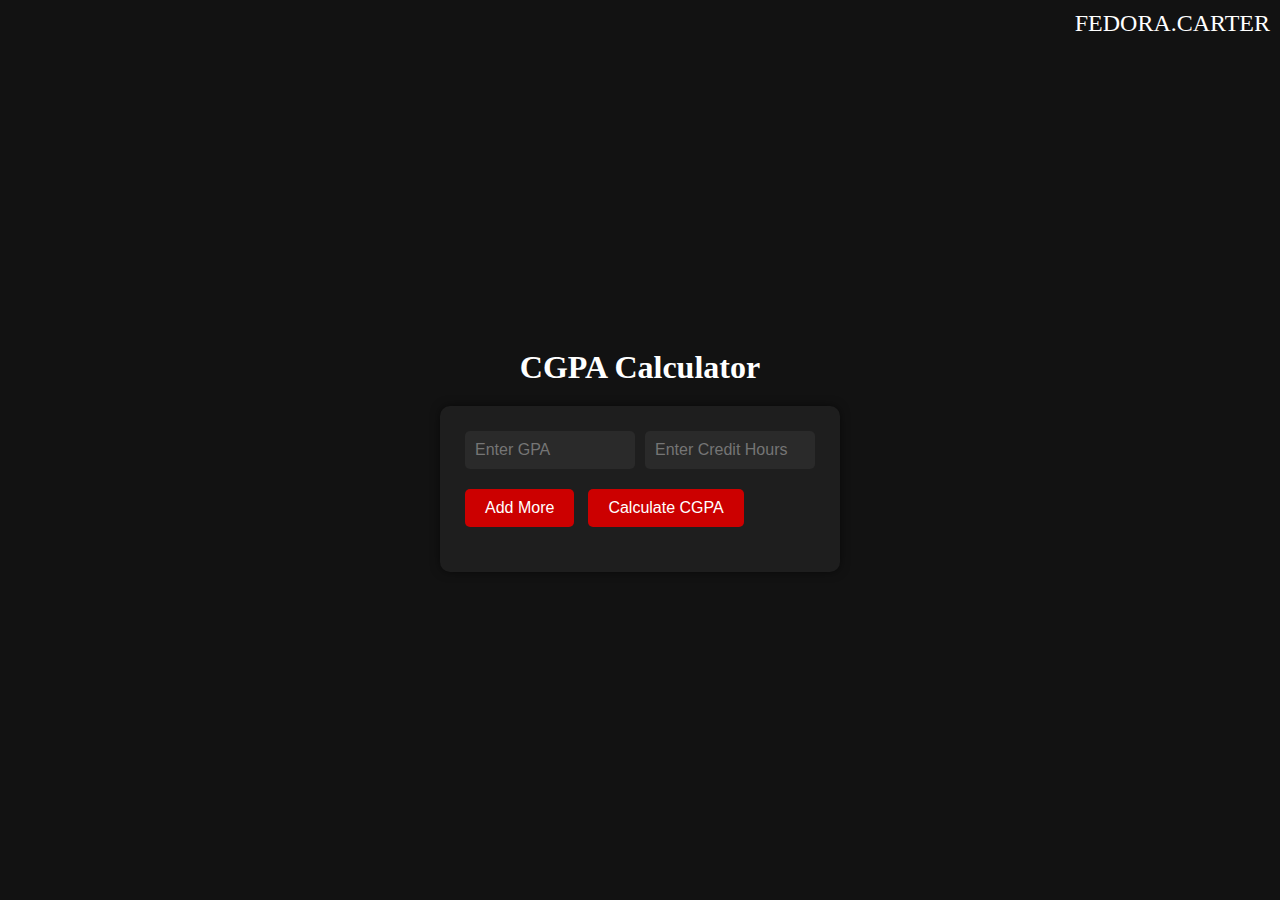
<file: FAVOUR'S CSC 104 ASSIGNMENT/CGPA calculator/index.html>
<!DOCTYPE html>
<html lang="en">

<head>
    <meta charset="UTF-8">
    <meta name="viewport" content="width=device-width, initial-scale=1.0">
    <title>CGPA Calculator</title>
    <link rel="stylesheet" href="styles.css">
</head>

<body>
    <div class="container">
        <header>
            <div class="logo">FEDORA.CARTER</div>
        </header>
        <h1>CGPA Calculator</h1>
        <div class="calculator">
            <div id="inputs">
                <div class="input-group">
                    <input type="number" step="0.01" placeholder="Enter GPA" class="gpa">
                    <input type="number" placeholder="Enter Credit Hours" class="credits">
                </div>
            </div>
            <button onclick="addInput()">Add More</button>
            <button onclick="calculateCGPA()">Calculate CGPA</button>
            <div id="output"></div>
        </div>
    </div>
    <script src="script.js"></script>
</body>

</html>
</file>
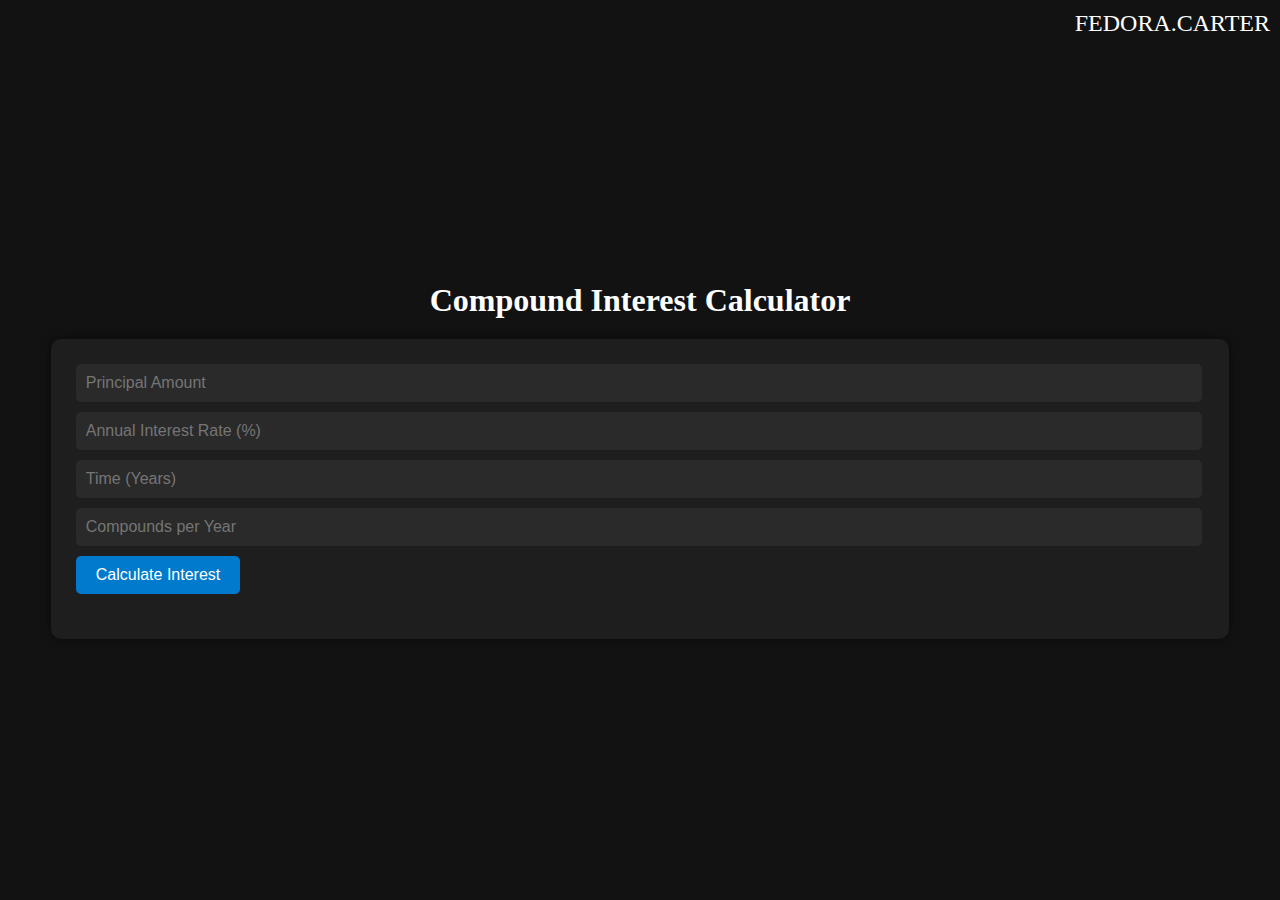
<file: FAVOUR'S CSC 104 ASSIGNMENT/Compound Interest/index.html>
<!DOCTYPE html>
<html lang="en">

<head>
    <meta charset="UTF-8">
    <meta name="viewport" content="width=device-width, initial-scale=1.0">
    <title>Compound Interest Calculator</title>
    <link rel="stylesheet" href="styles.css">
</head>

<body>
    <div class="container">
        <header>
            <div class="logo">FEDORA.CARTER</div>
        </header>
        <h1>Compound Interest Calculator</h1>
        <div class="calculator">
            <input type="number" id="principal" placeholder="Principal Amount">
            <input type="number" id="rate" placeholder="Annual Interest Rate (%)">
            <input type="number" id="time" placeholder="Time (Years)">
            <input type="number" id="compounds" placeholder="Compounds per Year">
            <button onclick="calculateCompoundInterest()">Calculate Interest</button>
            <div id="output"></div>
        </div>
    </div>
    <script src="script.js"></script>
</body>

</html>
</file>
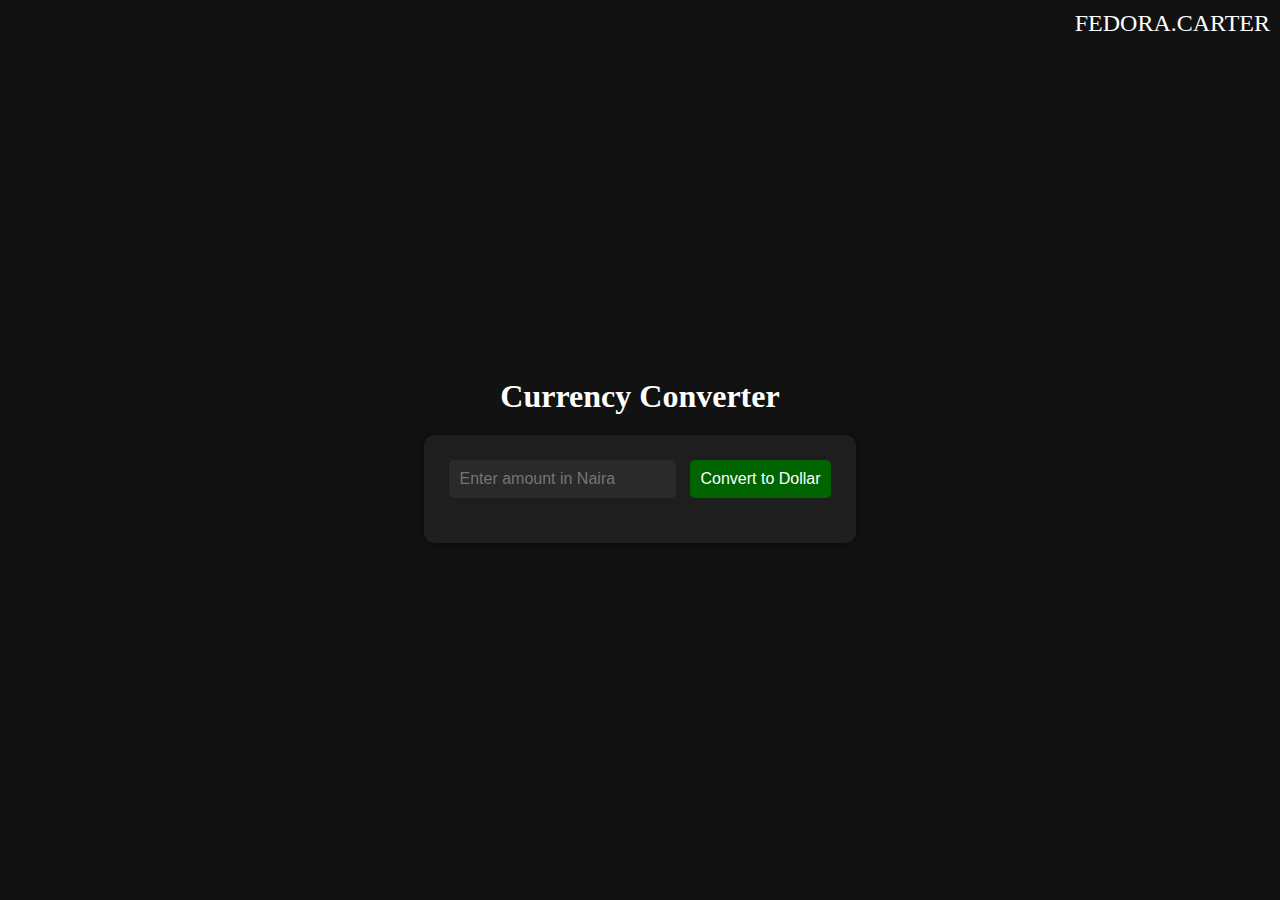
<file: FAVOUR'S CSC 104 ASSIGNMENT/currency converter/index.html>
<!DOCTYPE html>
<html lang="en">

<head>
    <meta charset="UTF-8">
    <meta name="viewport" content="width=device-width, initial-scale=1.0">
    <title>Currency Converter</title>
    <link rel="stylesheet" href="styles.css">
</head>

<body>
    <div class="container">
        <header>
            <div class="logo">FEDORA.CARTER</div>
        </header>
        <h1>Currency Converter</h1>
        <div class="converter">
            <input type="number" id="inputValue" placeholder="Enter amount in Naira">
            <button onclick="convertCurrency()">Convert to Dollar</button>
            <div id="output"></div>
        </div>
    </div>
    <script src="script.js"></script>
</body>

</html>
</file>
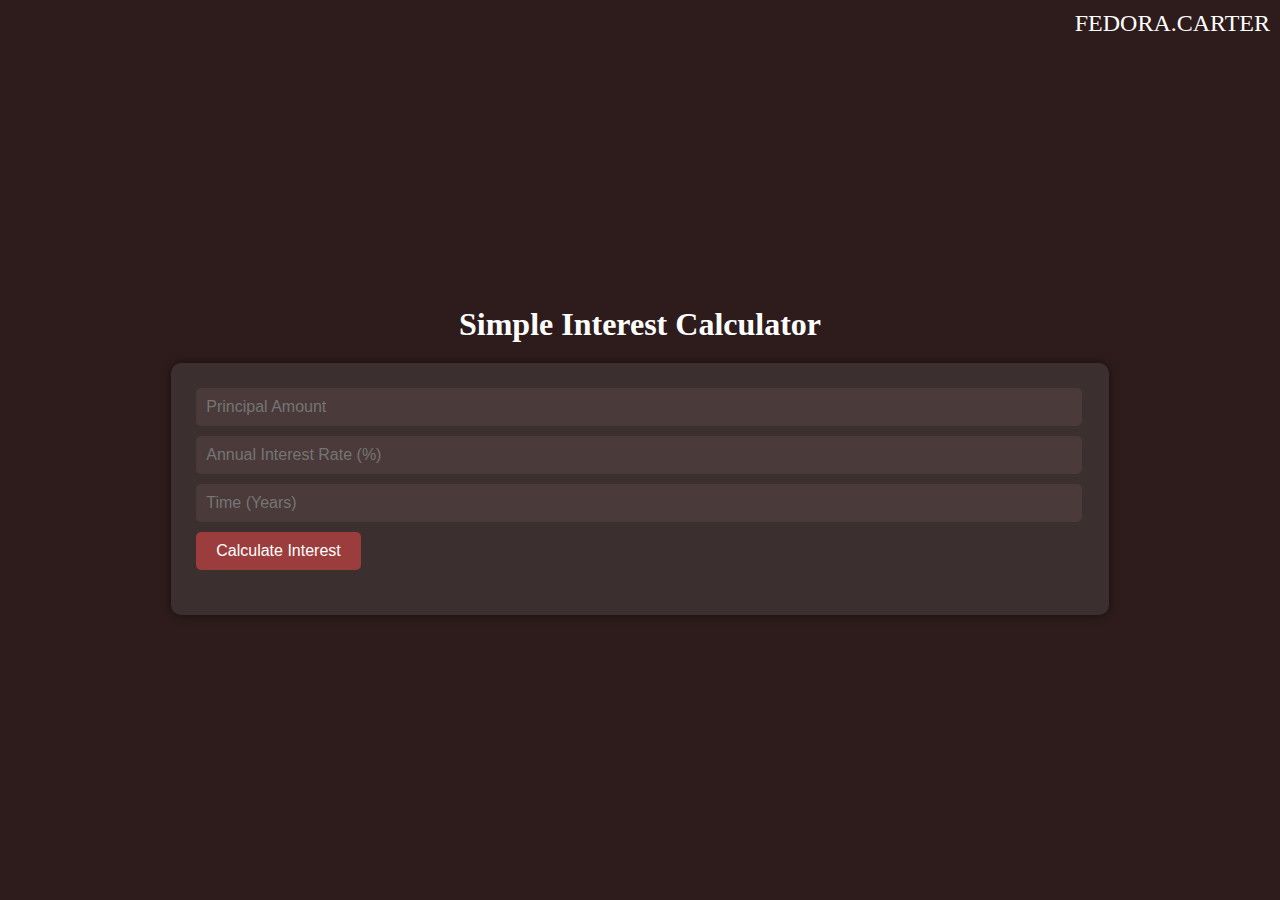
<file: FAVOUR'S CSC 104 ASSIGNMENT/Simple Interest Calculator/index.html>
<!DOCTYPE html>
<html lang="en">

<head>
    <meta charset="UTF-8">
    <meta name="viewport" content="width=device-width, initial-scale=1.0">
    <title>Simple Interest Calculator</title>
    <link rel="stylesheet" href="styles.css">
</head>

<body>
    <div class="container">
        <header>
            <div class="logo">FEDORA.CARTER</div>
        </header>
        <h1>Simple Interest Calculator</h1>
        <div class="calculator">
            <input type="number" id="principal" placeholder="Principal Amount">
            <input type="number" id="rate" placeholder="Annual Interest Rate (%)">
            <input type="number" id="time" placeholder="Time (Years)">
            <button onclick="calculateInterest()">Calculate Interest</button>
            <div id="output"></div>
        </div>
    </div>
    <script src="script.js"></script>
</body>

</html>
</file>
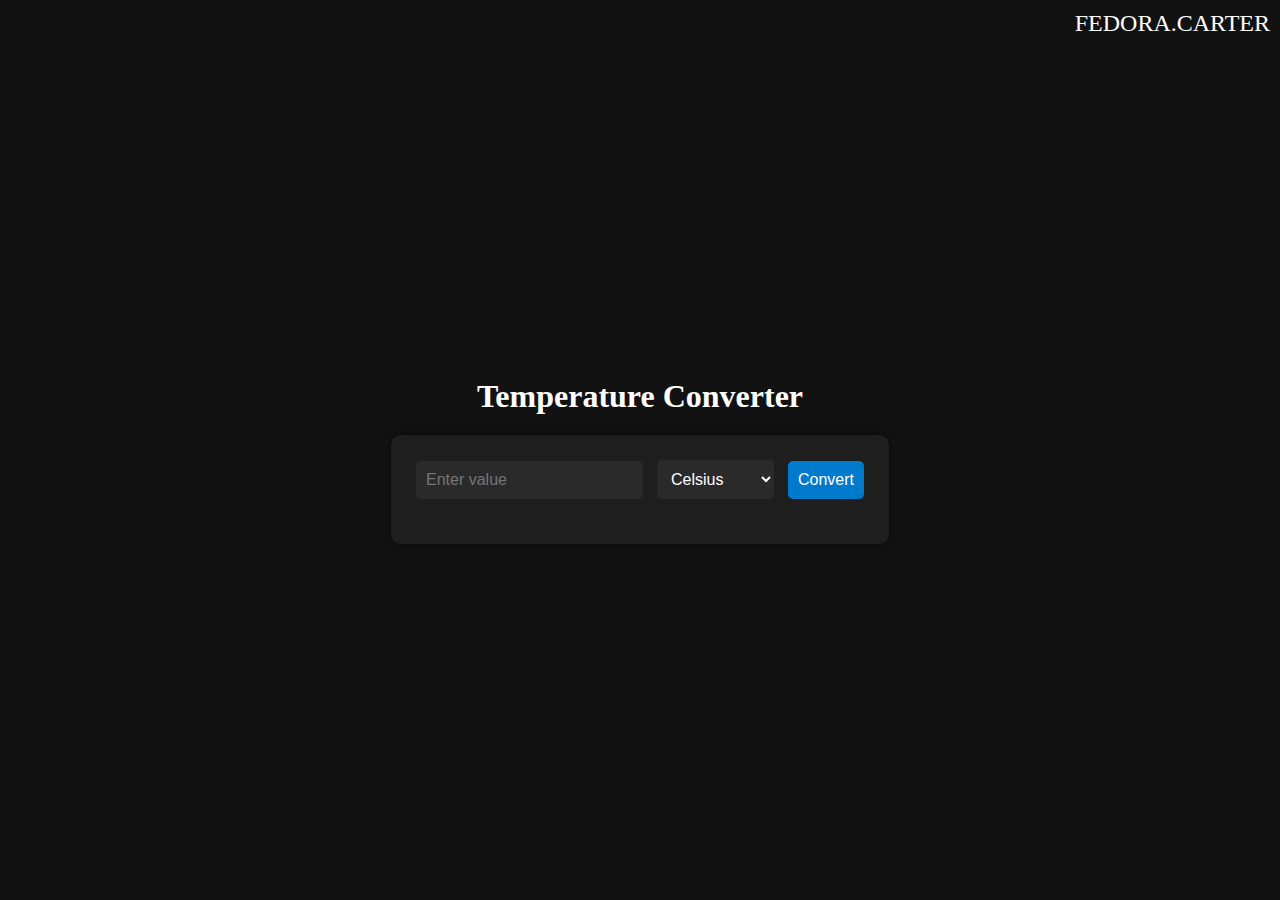
<file: FAVOUR'S CSC 104 ASSIGNMENT/degree_converter(temperature)/csc 104.html>
<!DOCTYPE html>
<html lang="en">

<head>
    <meta charset="UTF-8">
    <meta name="viewport" content="width=device-width, initial-scale=1.0">
    <title>Temperature Converter</title>
    <link rel="stylesheet" href="styles.css">
</head>

<body>
    <div class="container">
        <header>
            <div class="logo">FEDORA.CARTER</div>
        </header>
        <h1>Temperature Converter</h1>
        <div class="converter">
            <input type="number" id="inputValue" placeholder="Enter value">
            <select id="inputUnit">
                <option value="Celsius">Celsius</option>
                <option value="Fahrenheit">Fahrenheit</option>
                <option value="Kelvin">Kelvin</option>
            </select>
            <button onclick="convertTemperature()">Convert</button>
            <div id="output"></div>
        </div>
    </div>
    <script src="script.js"></script>
</body>

</html>
</file>
<file: FAVOUR'S CSC 104 ASSIGNMENT/CGPA calculator/styles.css>
body {
    margin: 0;
    font-family: 'Dancing Script', cursive;
    background: #121212;
    color: #ffffff;
}

@import url('https://fonts.googleapis.com/css2?family=Dancing+Script:wght@700&display=swap');
.container {
    display: flex;
    flex-direction: column;
    align-items: center;
    justify-content: center;
    height: 100vh;
    padding: 20px;
    box-sizing: border-box;
}

header {
    position: absolute;
    top: 10px;
    right: 10px;
}

.logo {
    font-size: 24px;
    color: #ffffff;
    font-family: 'Dancing Script', cursive;
}

h1 {
    margin-bottom: 20px;
}

.calculator {
    background: #1e1e1e;
    padding: 20px;
    border-radius: 10px;
    box-shadow: 0 0 10px rgba(0, 0, 0, 0.5);
}

.input-group {
    display: flex;
    margin-bottom: 10px;
}

input {
    font-size: 16px;
    padding: 10px;
    margin: 5px;
    border: none;
    border-radius: 5px;
    background: #2a2a2a;
    color: #ffffff;
    width: 150px;
}

button {
    font-size: 16px;
    padding: 10px 20px;
    margin: 5px;
    border: none;
    border-radius: 5px;
    background: #cc0000;
    color: #ffffff;
    cursor: pointer;
}

button:hover {
    background: #a30000;
}

#output {
    margin-top: 20px;
    font-size: 18px;
    font-family: 'Dancing Script', cursive;
}
</file>
<file: FAVOUR'S CSC 104 ASSIGNMENT/Compound Interest/styles.css>
body {
    margin: 0;
    font-family: 'Dancing Script', cursive;
    background: #121212;
    color: #ffffff;
}

@import url('https://fonts.googleapis.com/css2?family=Dancing+Script:wght@700&display=swap');
.container {
    display: flex;
    flex-direction: column;
    align-items: center;
    justify-content: center;
    height: 100vh;
    padding: 20px;
    box-sizing: border-box;
}

header {
    position: absolute;
    top: 10px;
    right: 10px;
}

.logo {
    font-size: 24px;
    color: #ffffff;
    font-family: 'Dancing Script', cursive;
}

h1 {
    margin-bottom: 20px;
}

.calculator {
    background: #1e1e1e;
    padding: 20px;
    border-radius: 10px;
    box-shadow: 0 0 10px rgba(0, 0, 0, 0.5);
}

input {
    font-size: 16px;
    padding: 10px;
    margin: 5px;
    border: none;
    border-radius: 5px;
    background: #2a2a2a;
    color: #ffffff;
    width: calc(100% - 32px);
}

button {
    font-size: 16px;
    padding: 10px 20px;
    margin: 5px;
    border: none;
    border-radius: 5px;
    background: #007acc;
    color: #ffffff;
    cursor: pointer;
}

button:hover {
    background: #005fa3;
}

#output {
    margin-top: 20px;
    font-size: 18px;
    font-family: 'Dancing Script', cursive;
}
</file>
<file: FAVOUR'S CSC 104 ASSIGNMENT/currency converter/styles.css>
body {
    margin: 0;
    font-family: 'Cute Font', cursive;
    background: #121212;
    color: #ffffff;
}

@import url('https://fonts.googleapis.com/css2?family=Cute+Font&display=swap');
.container {
    display: flex;
    flex-direction: column;
    align-items: center;
    justify-content: center;
    height: 100vh;
    padding: 20px;
    box-sizing: border-box;
}

header {
    position: absolute;
    top: 10px;
    right: 10px;
}

.logo {
    font-size: 24px;
    color: #ffffff;
    font-family: 'Cute Font', cursive;
}

h1 {
    margin-bottom: 20px;
}

.converter {
    background: #1e1e1e;
    padding: 20px;
    border-radius: 10px;
    box-shadow: 0 0 10px rgba(0, 0, 0, 0.5);
}

input,
button {
    font-size: 16px;
    padding: 10px;
    margin: 5px;
    border: none;
    border-radius: 5px;
}

input {
    background: #2a2a2a;
    color: #ffffff;
}

button {
    background: #006400;
    color: #ffffff;
    cursor: pointer;
}

button:hover {
    background: #004b23;
}

#output {
    margin-top: 20px;
    font-size: 18px;
    font-family: 'Cute Font', cursive;
}
</file>
<file: FAVOUR'S CSC 104 ASSIGNMENT/Simple Interest Calculator/styles.css>
body {
    margin: 0;
    font-family: 'Dancing Script', cursive;
    background: #2E1C1C;
    color: #ffffff;
}

@import url('https://fonts.googleapis.com/css2?family=Dancing+Script:wght@700&display=swap');
.container {
    display: flex;
    flex-direction: column;
    align-items: center;
    justify-content: center;
    height: 100vh;
    padding: 20px;
    box-sizing: border-box;
}

header {
    position: absolute;
    top: 10px;
    right: 10px;
}

.logo {
    font-size: 24px;
    color: #ffffff;
    font-family: 'Dancing Script', cursive;
}

h1 {
    margin-bottom: 20px;
}

.calculator {
    background: #3B2F2F;
    padding: 20px;
    border-radius: 10px;
    box-shadow: 0 0 10px rgba(0, 0, 0, 0.5);
}

input {
    font-size: 16px;
    padding: 10px;
    margin: 5px;
    border: none;
    border-radius: 5px;
    background: #4B3A3A;
    color: #ffffff;
    width: calc(100% - 32px);
}

button {
    font-size: 16px;
    padding: 10px 20px;
    margin: 5px;
    border: none;
    border-radius: 5px;
    background: #9B3D3D;
    color: #ffffff;
    cursor: pointer;
}

button:hover {
    background: #7B2D2D;
}

#output {
    margin-top: 20px;
    font-size: 18px;
    font-family: 'Dancing Script', cursive;
}
</file>
<file: FAVOUR'S CSC 104 ASSIGNMENT/degree_converter(temperature)/styles.css>
body {
    margin: 0;
    font-family: 'Cute Font', cursive;
    background: #121212;
    color: #ffffff;
}

@import url('https://fonts.googleapis.com/css2?family=Cute+Font&display=swap');
.container {
    display: flex;
    flex-direction: column;
    align-items: center;
    justify-content: center;
    height: 100vh;
    padding: 20px;
    box-sizing: border-box;
}

header {
    position: absolute;
    top: 10px;
    right: 10px;
}

.logo {
    font-size: 24px;
    color: #ffffff;
    font-family: 'Cute Font', cursive;
}

h1 {
    margin-bottom: 20px;
}

.converter {
    background: #1e1e1e;
    padding: 20px;
    border-radius: 10px;
    box-shadow: 0 0 10px rgba(0, 0, 0, 0.5);
}

input,
select,
button {
    font-size: 16px;
    padding: 10px;
    margin: 5px;
    border: none;
    border-radius: 5px;
}

input,
select {
    background: #2a2a2a;
    color: #ffffff;
}

button {
    background: #007acc;
    color: #ffffff;
    cursor: pointer;
}

button:hover {
    background: #005fa3;
}

#output {
    margin-top: 20px;
    font-size: 18px;
    font-family: 'Cute Font', cursive;
}
</file>
